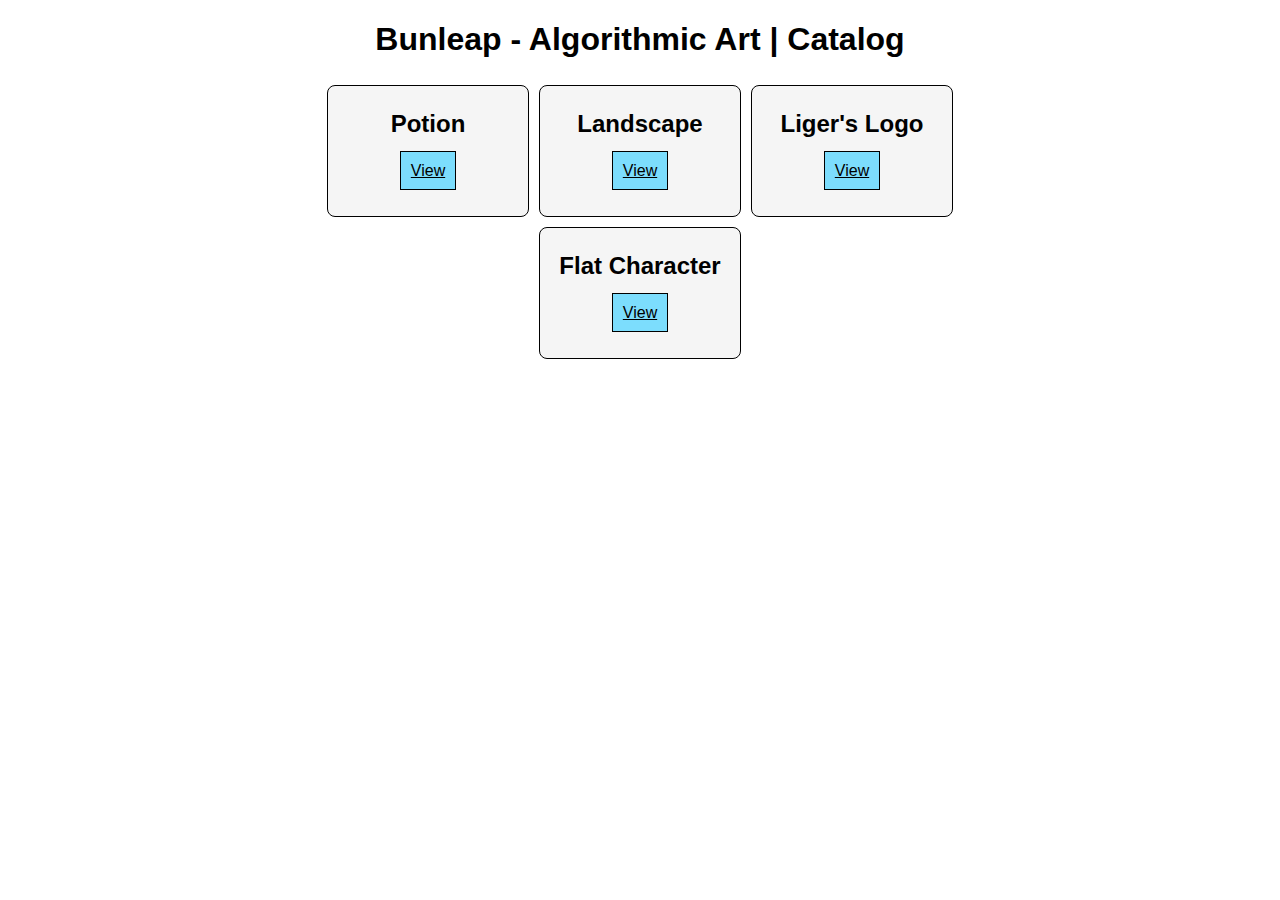
<file: index.html>
<!DOCTYPE html>
<html lang="en">
<head>
    <meta charset="UTF-8">
    <meta http-equiv="X-UA-Compatible" content="IE=edge">
    <meta name="viewport" content="width=device-width, initial-scale=1.0">
    <title>Algorithmic Art</title>
    <link rel="stylesheet" href="style.css">
</head>
<body>
    <h1>Bunleap - Algorithmic Art | Catalog</h1>
    <div class="container">
        <div class="card">
            <h3>Potion</h3>
            <center><a href="./Potions/index.html">View</a></center>
        </div>
        <div class="card">
            <h3>Landscape</h3>
            <center><a href="./Landscape/index.html">View</a></center>
        </div>
        <div class="card">
            <h3>Liger's Logo</h3>
            <center><a href="./Liger's Logo/index.html">View</a></center>
        </div>
        <div class="card">
            <h3>Flat Character</h3>
            <center><a href="./Character/index.html">View</a></center>
        </div>
    </div>
</body>
</html>
</file>
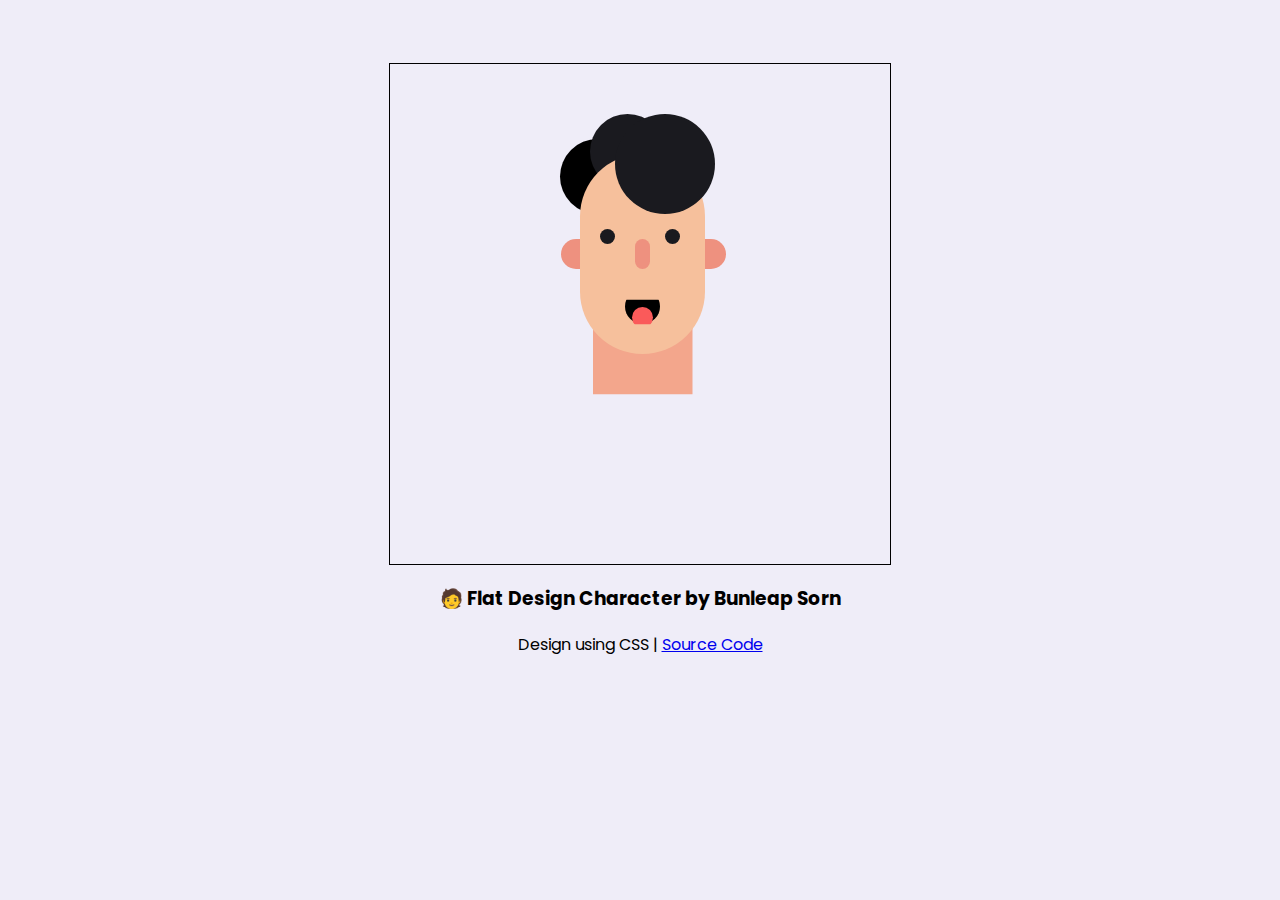
<file: Character/index.html>
<!DOCTYPE html>
<html lang="en">
<head>
    <meta charset="UTF-8">
    <meta http-equiv="X-UA-Compatible" content="IE=edge">
    <meta name="viewport" content="width=device-width, initial-scale=1.0">
    <title>🧑 Flat Character</title>

    <!-- Local CSS Link -->
    <link rel="stylesheet" href="styles.css">
</head>
<body>
    
    <div class="container">
        <div class="back_hair"></div>
        <div class="back_hair_1"></div>
        <div class="ear"></div>
        <div class="skin_to_neck"></div>
        <div class="face"></div>
        <div class="hair"></div>
        <div class="eye1"></div>
        <div class="eye2"></div>
        <div class="nose"></div>
        <div class="mouth">
            <div class="to"></div>
        </div>
    </div>
    <center><h3 class="title">🧑 Flat Design Character by Bunleap Sorn</h3></center>
    <center><p class="title">Design using CSS | <a href="#">Source Code</a></p></center>

</body>
</html>
</file>
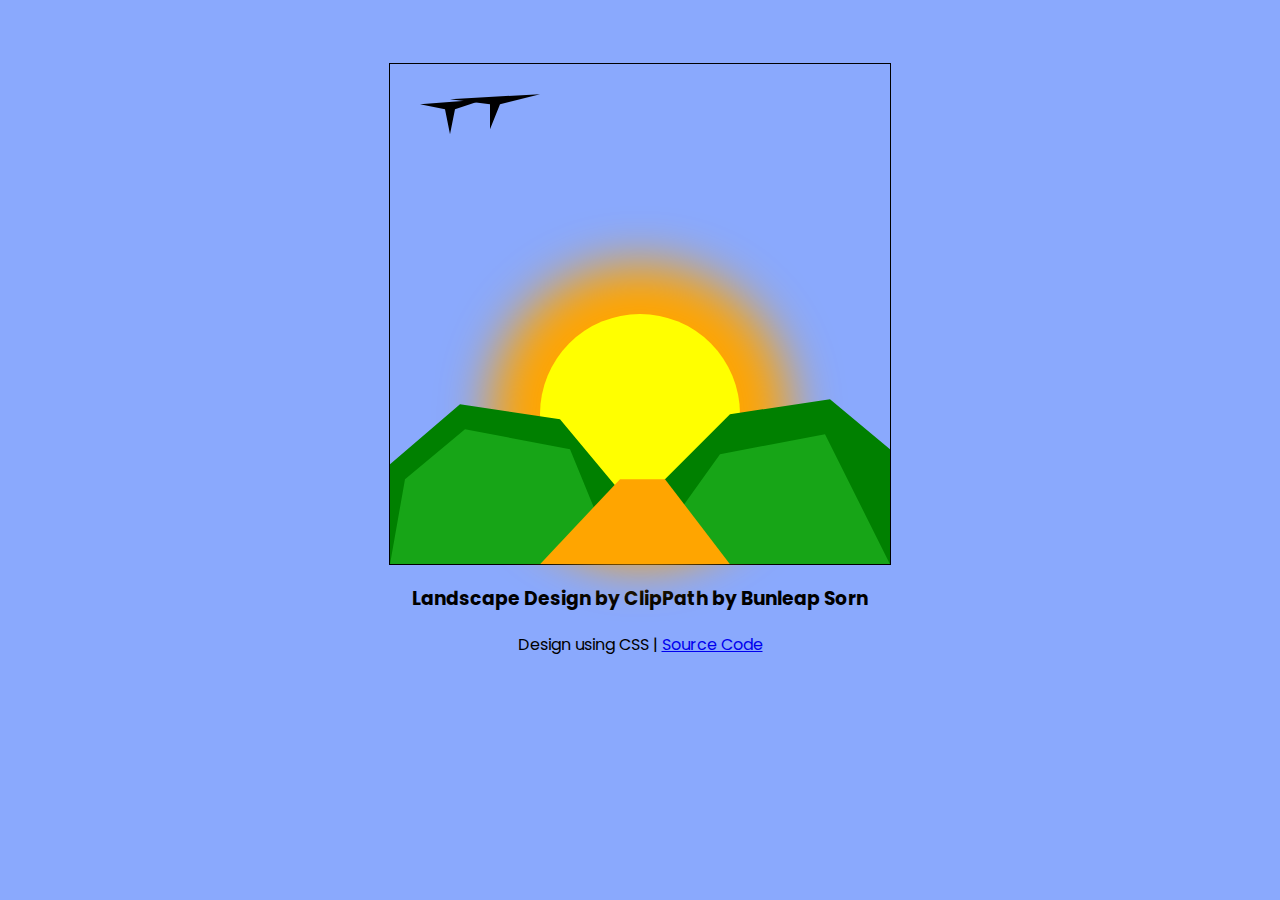
<file: Landscape/index.html>
<!DOCTYPE html>
<html lang="en">
<head>
    <meta charset="UTF-8">
    <meta http-equiv="X-UA-Compatible" content="IE=edge">
    <meta name="viewport" content="width=device-width, initial-scale=1.0">
    <title>Landscape Design</title>

    <!-- Local CSS Link -->
    <link rel="stylesheet" href="styles.css">
</head>
<body>
    
    <div class="container">
        <div class="sun"></div>
        <div class="bird"></div>
        <div class="bird2"></div>
        <div class="land1"></div>
        <div class="land2"></div>
        <div class="pathland"></div>
    </div>
    <center><h3 class="title">Landscape Design by ClipPath by Bunleap Sorn</h3></center>
    <center><p class="title">Design using CSS | <a href="#">Source Code</a></p></center>

</body>
</html>
</file>
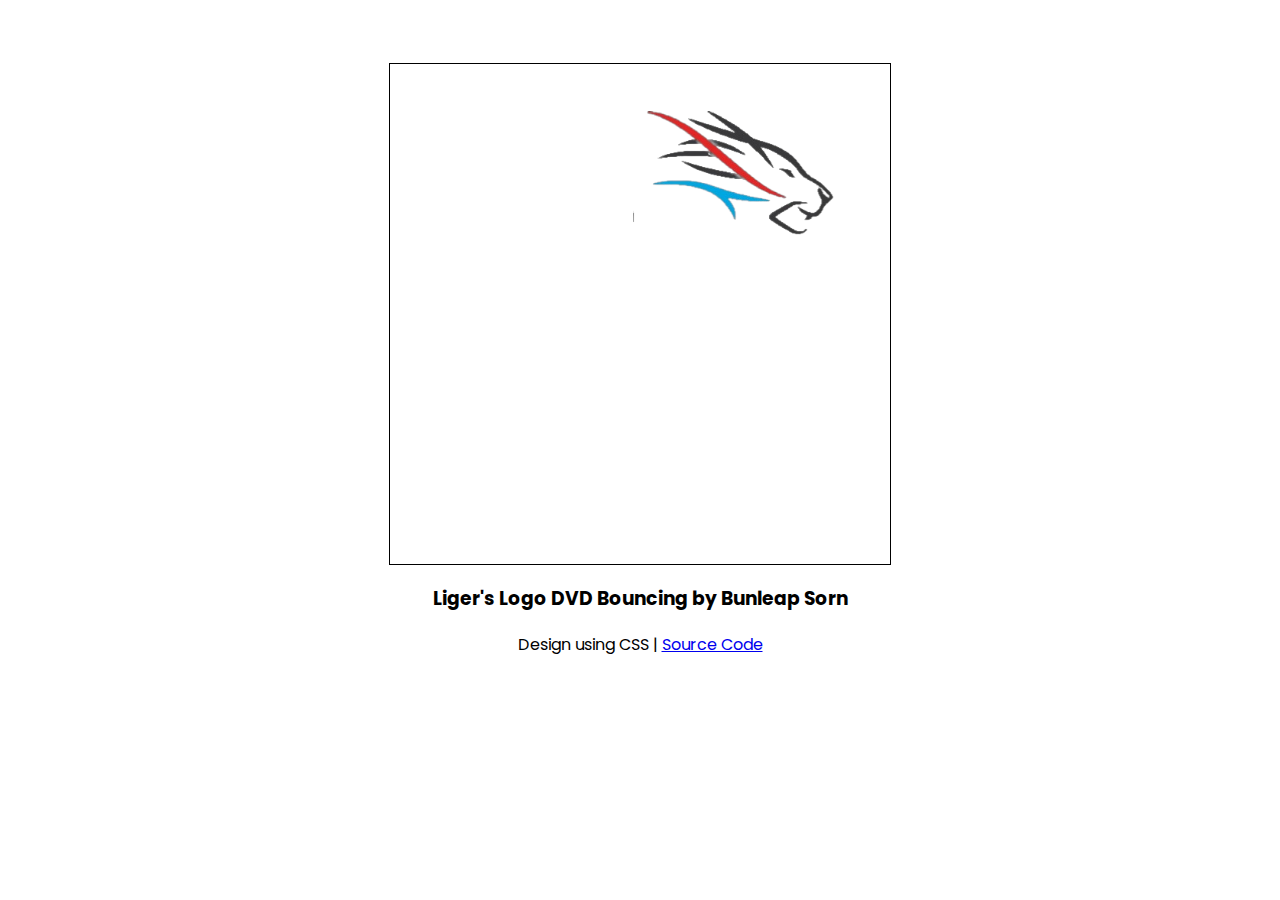
<file: Liger's Logo/index.html>
<!DOCTYPE html>
<html lang="en">
<head>
    <meta charset="UTF-8">
    <meta http-equiv="X-UA-Compatible" content="IE=edge">
    <meta name="viewport" content="width=device-width, initial-scale=1.0">
    <title>🎈 Liger's Logo</title>

    <!-- Local CSS Link -->
    <link rel="stylesheet" href="styles.css">
</head>
<body>
    
    <div class="container">
        <marquee behavior="alternate" direction="down" width="100%" height="100%">
            <marquee behavior="alternate" direction="left" width="100%">
                <img src="./liger.png" alt="Liger Logo" width="210" height="130">
            </marquee>
        </marquee>
    </div>
    <center><h3 class="title">Liger's Logo DVD Bouncing by Bunleap Sorn</h3></center>
    <center><p class="title">Design using CSS | <a href="#">Source Code</a></p></center>

</body>
</html>
</file>
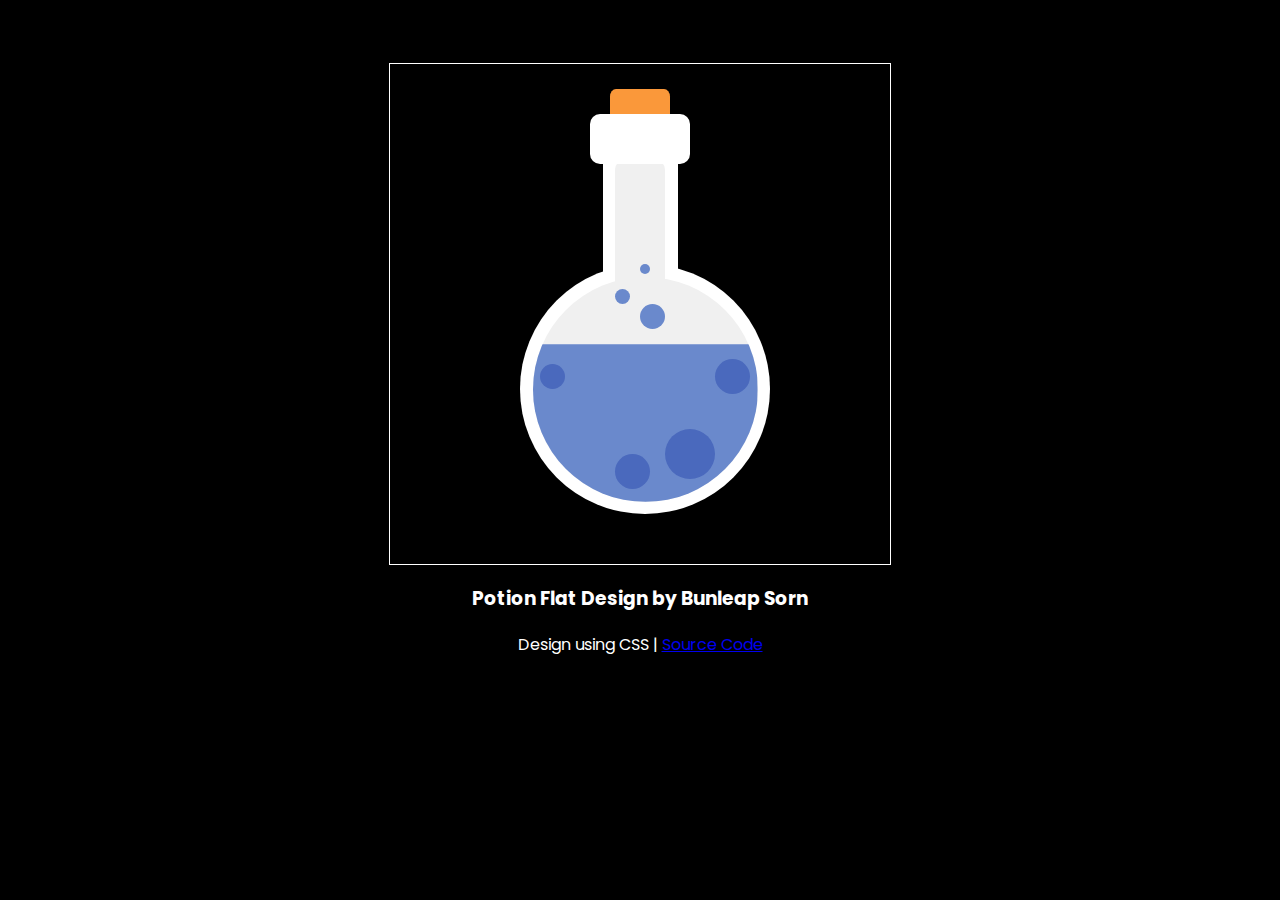
<file: Potions/index.html>
<!DOCTYPE html>
<html lang="en">
<head>
    <meta charset="UTF-8">
    <meta http-equiv="X-UA-Compatible" content="IE=edge">
    <meta name="viewport" content="width=device-width, initial-scale=1.0">
    <title>🩸 Potion</title>

    <!-- Local CSS Link -->
    <link rel="stylesheet" href="styles.css">
</head>
<body>
    
    <div class="container">
        <div class="cap"></div>
        <div class="glass"></div>
        <div class="neck"></div>
        <div class="glass_body"></div>
        <div class="content"></div>
        <div class="neck_body"></div>
        <div class="potion"></div>

        <div class="circle"></div>
        <div class="circle1"></div>
        <div class="circle2"></div>
        <div class="circle3"></div>

        <div class="tcircle"></div>
        <div class="tcircle1"></div>
        <div class="tcircle2"></div>
        
    </div>
    <center><h3 class="title">Potion Flat Design by Bunleap Sorn</h3></center>
    <center><p class="title">Design using CSS | <a href="#">Source Code</a></p></center>

</body>
</html>
</file>
<file: style.css>
body {
    font-family: 'Segoe UI', Tahoma, Geneva, Verdana, sans-serif;
    margin: 0;
    padding: 0;
}

h1 {
    text-align: center;
}

div.container {
    display: flex;
    justify-content: center;
    margin: 0 auto;
    width: 50%;
    flex-wrap: wrap;
}

div.card {
    width: 200px;
    height: 130px;
    border-radius: 8px;
    border: 1px solid black;
    background: whitesmoke;
    margin: 5px;
}

.card h3 {
    text-align: center;
    font-size: 150%;
}

.card a {
    background: rgb(124, 221, 253);
    padding: 10px;
    color: black;
    text-align: center;
    border: 1px solid black;
}

.card a:hover {
    color: black;
    background: rgb(46, 129, 253);
}
</file>
<file: Character/styles.css>
@import url('https://fonts.googleapis.com/css2?family=Poppins&display=swap');

body {
    background: #efedf8;
    font-family: Poppins;
}

.title {
    color: black;
}

.container {
    width: 500px;
    height: 500px;
    border: 1px solid black;

    position: relative;
    background: none;
    display: block;
    margin: auto;
    margin-top: 5%;
}

div.back_hair {
    background: #000;
    width: 15%;
    height: 15%;
    position: absolute;
    top: 15%;
    left: 34%;
    border-radius: 50%;
}
div.back_hair_1 {
    background: rgb(26, 26, 31);
    width: 15%;
    height: 15%;
    position: absolute;
    top: 10%;
    left: 40%;
    border-radius: 50%;
}
div.ear {
    background: #ee917f;
    width: 33%;
    height: 6%;
    position: absolute;
    top: 35%;
    left: 34.2%;
    border-radius: 200px ;
}

div.skin_to_neck {
    background: #f3a68c;
    width: 20%;
    height: 60%;
    position: absolute;
    top: 18%;
    left: 40.5%;
    border-radius: 200px 200px 0 0;
    clip-path: inset(0 0 20% 0);
}

div.face {
    background: #f6c09c;
    width: 25%;
    height: 40%;
    position: absolute;
    top: 18%;
    left: 38%;
    border-radius: 200px;
}

div.hair {
    background: rgb(26, 26, 31);
    width: 20%;
    height: 20%;
    position: absolute;
    top: 10%;
    left: 45%;
    border-radius: 50%;
}

div.eye1 {
    background: rgb(26, 26, 31);
    width: 3%;
    height: 3%;
    position: absolute;
    top: 33%;
    left: 42%;
    border-radius: 50%;
}

div.eye2 {
    background: rgb(26, 26, 31);
    width: 3%;
    height: 3%;
    position: absolute;
    top: 33%;
    left: 55%;
    border-radius: 50%;
}

div.nose {
    background: #ee917f;
    width: 3%;
    height: 6%;
    position: absolute;
    top: 35%;
    left: 49%;
    border-radius: 200px ;
}

div.mouth {
    background: #000;
    width: 7%;
    height: 7%;
    position: absolute;
    top: 45%;
    left: 47%;
    border-radius: 50%;
    clip-path: inset(30% 0 0 0);
}

div.mouth .to {
    background: rgb(250, 90, 90);
    width: 60%;
    height: 60%;
    position: absolute;
    top: 50%;
    left: 20%;
    border-radius: 50%;
}
</file>
<file: Landscape/styles.css>
@import url('https://fonts.googleapis.com/css2?family=Poppins&display=swap');

body {
    background: #8aa9fd;
    font-family: Poppins;
}

.title {
    color: black;
}

.container {
    width: 500px;
    height: 500px;
    border: 1px solid black;

    position: relative;
    background: none;
    display: block;
    margin: auto;
    margin-top: 5%;
}

.sun {
    background: yellow;
    width: 40%;
    height: 40%;
    border-radius: 50%;
    top: 50%;
    left: 30%;
    position: absolute;

    box-shadow: 0px 0px 50px 50px orange;
}

.bird {
    background: black;
    width: 100%;
    height: 100%;
    position: absolute;
    clip-path: polygon(6% 8%, 19% 7%, 13% 9%, 12% 14%, 11% 9%);


}

.bird2 {
    background: black;
    width: 100%;
    height: 100%;
    position: absolute;
    clip-path: polygon(12% 7%, 30% 6%, 22% 8%, 20% 13%, 20% 8%);

}
.land1 {
    background: green;
    width: 100%;
    height: 100%;
    position: absolute;
    -webkit-clip-path: polygon(68% 70%, 88% 67%, 100% 77%, 100% 100%, 0 100%, 0 80%, 14% 68%, 34% 71%, 49% 89%);
clip-path: polygon(68% 70%, 88% 67%, 100% 77%, 100% 100%, 0 100%, 0 80%, 14% 68%, 34% 71%, 49% 89%);
}

.land2 {
    background-color: rgb(23, 165, 23);
    position: absolute;
    width: 100%;
    height: 100%;
    -webkit-clip-path: polygon(51% 99%, 66% 78%, 87% 74%, 100% 100%, 0 100%, 3% 83%, 15% 73%, 36% 77%, 45% 99%);
clip-path: polygon(51% 99%, 66% 78%, 87% 74%, 100% 100%, 0 100%, 3% 83%, 15% 73%, 36% 77%, 45% 99%);
}

.pathland {
    background-color: orange;
    position: absolute;
    width: 100%;
    height: 100%;
    clip-path: polygon(46% 83%, 55% 83%, 68% 100%, 30% 100%);
}
</file>
<file: Liger's Logo/styles.css>
@import url('https://fonts.googleapis.com/css2?family=Poppins&display=swap');

body {
    background: white;
    font-family: Poppins;
}

.title {
    color: black;
}

.container {
    width: 500px;
    height: 500px;
    border: 1px solid #000;

    position: relative;
    background: none;
    display: block;
    margin: auto;
    margin-top: 5%;
}

@keyframes rainbow {
    0%, 100% {
        fill: red;
    }
    33% {
        fill: blue;
    }
    66% {
        fill: yellow;
    }
}

img {
    animation: rainbow 60s linear infinite;
}
</file>
<file: Potions/styles.css>
@import url('https://fonts.googleapis.com/css2?family=Poppins&display=swap');

body {
    background: #000;
    font-family: Poppins;
}

.title {
    color: white;
}

.container {
    width: 500px;
    height: 500px;
    border: 1px solid #fff;

    position: relative;
    background: none;
    display: block;
    margin: auto;
    margin-top: 5%;
}

div.cap {
    background: #fa983a;
    width: 12%;
    height: 15%;
    position: absolute;
    top: 5%;
    left: 44%;
    border-radius: 10%;
}

div.glass {
    background: white;
    width: 20%;
    height: 10%;
    position: absolute;
    top: 10%;
    left: 40%;
    border-radius: 10px;
}

div.neck {
    background: white;
    width: 15%;
    height: 30%;
    position: absolute;
    top: 20%;
    left: 42.5%;
}

div.neck_body {
    background: #f0f0f0;
    width: 10%;
    height: 30%;
    position: absolute;
    top: 20%;
    left: 45%;
    border-radius: 5% 5% 0 0;
}

div.glass_body {
    background: white;
    width: 50%;
    height: 50%;
    position: absolute;
    top: 40%;
    left: 26%;
    border-radius: 50%;
}

div.content {
    background: #f0f0f0;
    width: 45%;
    height: 45%;
    position: absolute;
    top: 42.5%;
    left: 28.5%;
    border-radius: 50%;
}

div.potion {
    background: #6a89cc;
    width: 45%;
    height: 45%;
    position: absolute;
    top: 42.5%;
    left: 28.5%;
    border-radius: 50%;
    clip-path: inset(30% 0 0 0);
}

div.circle {
    background: #4a69bd;
    width: 5%;
    height: 5%;
    position: absolute;
    top: 60%;
    left: 30%;
    border-radius: 50%;
}

div.circle1 {
    background: #4a69bd;
    width: 10%;
    height: 10%;
    position: absolute;
    top: 73%;
    left: 55%;
    border-radius: 50%;
}

div.circle2 {
    background: #4a69bd;
    width: 7%;
    height: 7%;
    position: absolute;
    top: 78%;
    left: 45%;
    border-radius: 50%;
}

div.circle3 {
    background: #4a69bd;
    width: 7%;
    height: 7%;
    position: absolute;
    top: 59%;
    left: 65%;
    border-radius: 50%;
}

div.tcircle {
    background: #6a89cc;
    width: 5%;
    height: 5%;
    position: absolute;
    top: 48%;
    left: 50%;
    border-radius: 50%;
}

div.tcircle1 {
    background: #6a89cc;
    width: 3%;
    height: 3%;
    position: absolute;
    top: 45%;
    left: 45%;
    border-radius: 50%;
}

div.tcircle2 {
    background: #6a89cc;
    width: 2%;
    height: 2%;
    position: absolute;
    top: 40%;
    left: 50%;
    border-radius: 50%;
}
</file>
